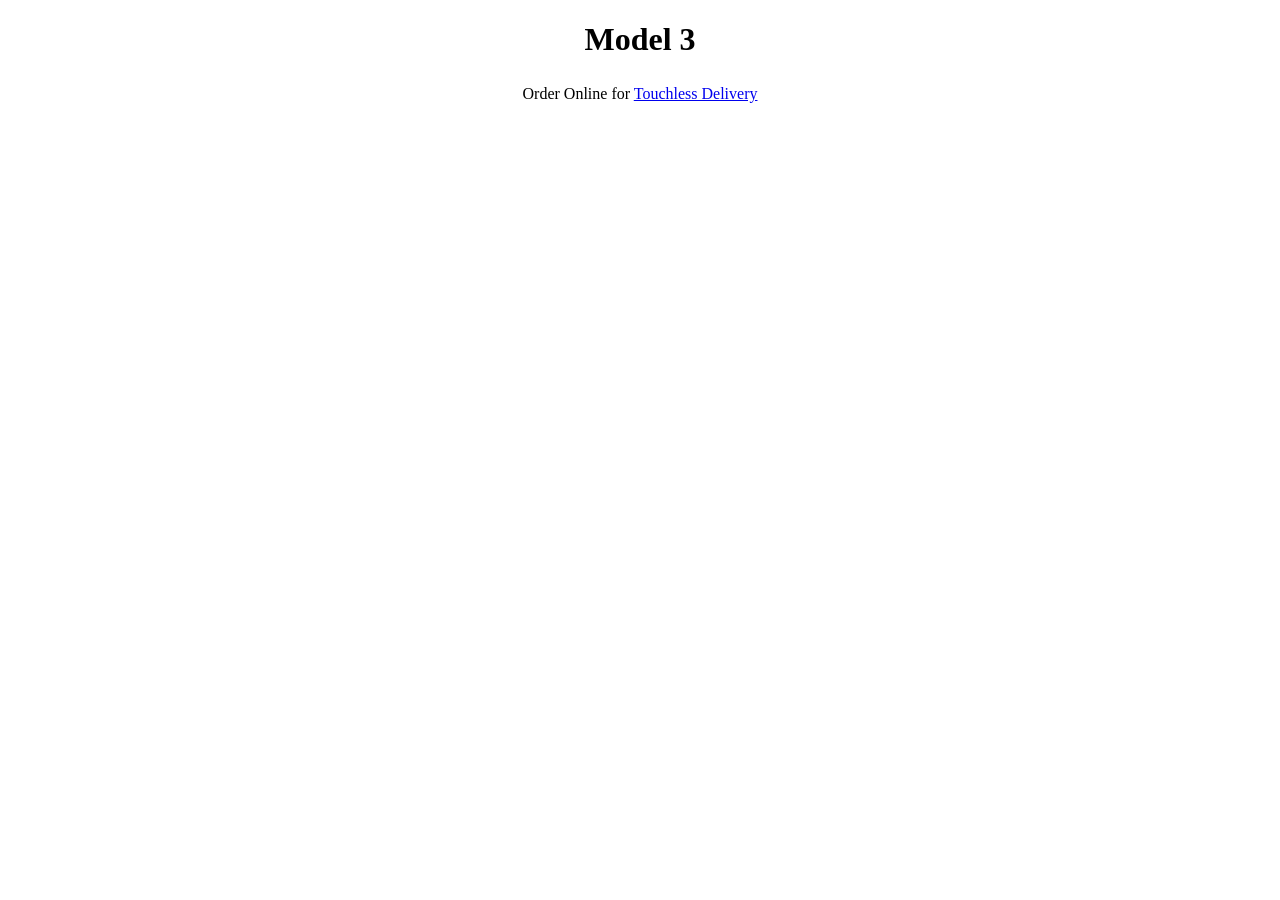
<file: DAY-10/index.html>
<!--Nested Element tag

One element contains another element is called nested element
Live servers
Inline styles - Same html page styles are to be described
External styles - Another file we have to call using <link rel="stylesheet" href=".css"> link tag also called as void tag
modularity - by <link>
-->


<!DOCTYPE html>
<html lang="en">
<head>
  <meta charset="UTF-8">
  <meta name="viewport" content="width=device-width, initial-scale=1.0">
  <link rel="stylesheet" href="style.css">
  <title>Assignment-09</title>
</head>
<body>
  <h1>Model 3</h1>
  <p>Order Online for  <a href=" ">Touchless Delivery</a></a></p>
</body>
</html>
</file>
<file: DAY-10/style.css>
@import url('https://fonts.googleapis.com/css2?family=Montserrat:ital,wght@0,100..900;1,100..900&display=swap');

*{
  text-align: center;
  padding-bottom: 5px;
}

.p {
  color: rgba(60, 58, 58, 0.943);

}
</file>
